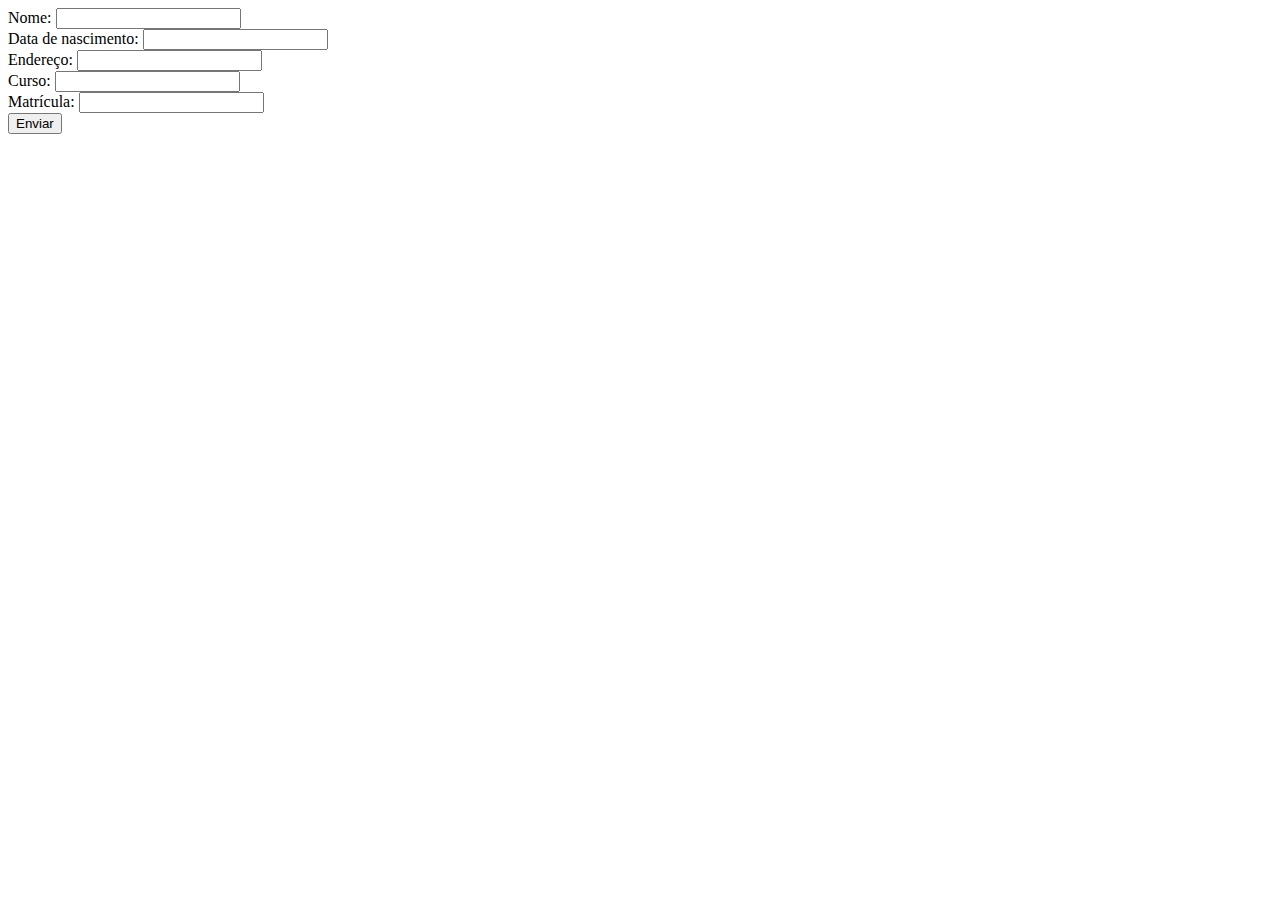
<file: Atividade-JSON-PHP/index.html>
<!DOCTYPE html>
<html lang="en">
  <head>
    <meta charset="UTF-8" />
    <meta http-equiv="X-UA-Compatible" content="IE=edge" />
    <meta name="viewport" content="width=device-width, initial-scale=1.0" />
    <title>Document</title>
  </head>
  <body>
    <form action="formulario.php" method="get">
      <div>
        <label for="name">Nome:</label>
        <input type="text" id="name" name="name" required />
      </div>

      <div>
        <label for="Dt-nasc">Data de nascimento:</label>
        <input type="text" id="Dt-nasc" name="Dt-nasc" required />
      </div>

      <div>
        <label for="address">Endereço:</label>
        <input type="text" id="address" name="address" required />
      </div>

      <div>
        <label for="course">Curso:</label>
        <input type="course" id="course" name="course" required />
      </div>

      <div>
        <label for="registration">Matrícula:</label>
        <input
          type="registration"
          id="registration"
          name="registration"
          required
        />
      </div>

      <input type="submit" value="Enviar" />
    </form>
  </body>
</html>
</file>
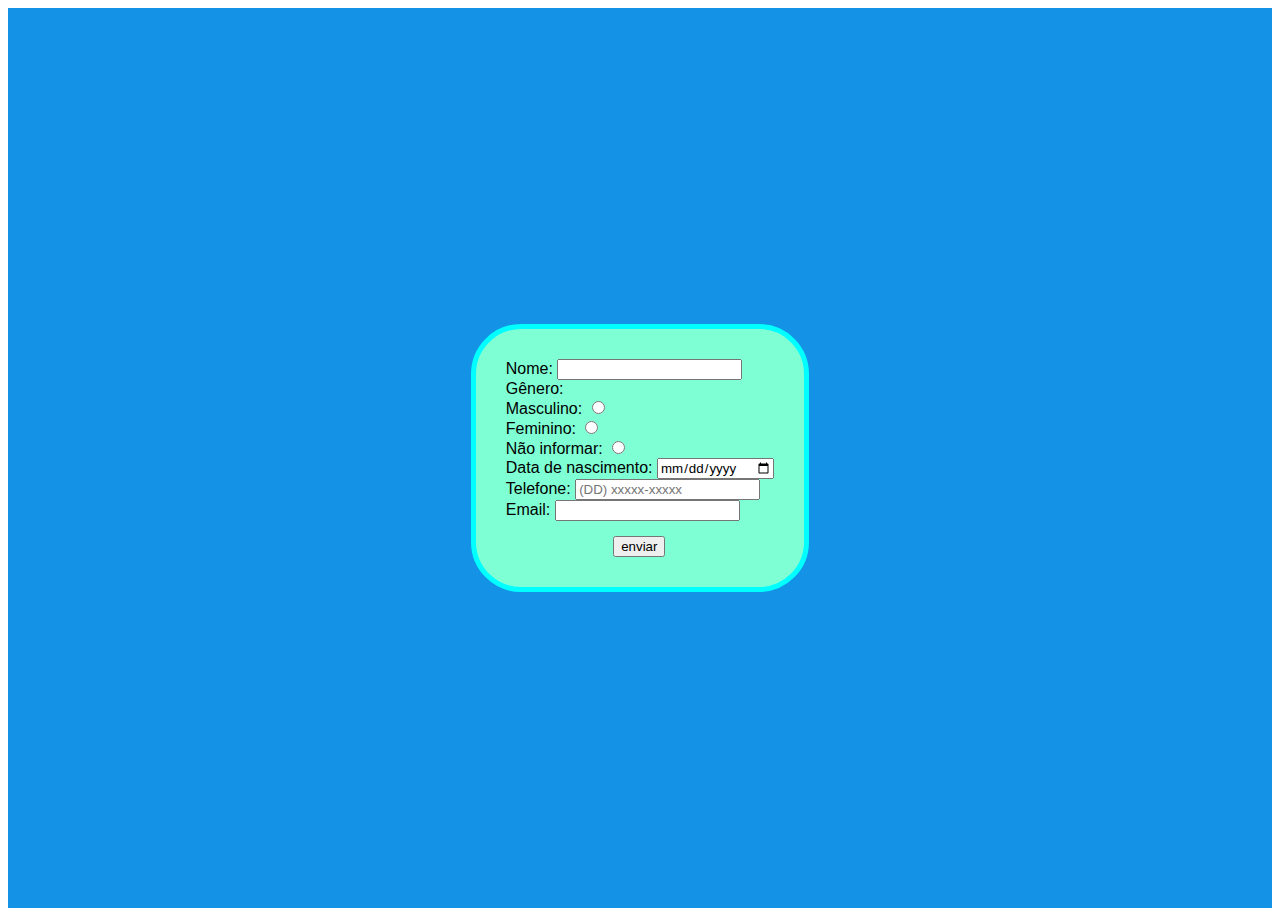
<file: Formulario-PHP-JSON/index.html>
<!DOCTYPE html>
<html lang="en">

<head>
  <meta charset="UTF-8">
  <meta http-equiv="X-UA-Compatible" content="IE=edge">
  <meta name="viewport" content="width=device-width, initial-scale=1.0">
  <title>Document</title>
</head>
<style>
  * {
    font-family: Arial, Helvetica, sans-serif;
  }

  .container {
    background-color: rgb(20, 146, 230);
    height: 100vh;
    display: flex;
    justify-content: center;
    align-items: center;


  }

  .secao {
    border: 5px solid aqua;
    border-radius: 50px;
    padding: 30px;
    background-color: aquamarine;

  }

  #btn {
    margin-top: 15px;
    margin-left: 40%;
  }

  table,
  tr,
  td {
    padding: 10px;
    text-align: center;
    border: 1px solid black;
    border-collapse: collapse;
  }
</style>

<body>
  <div class="container">
    <div class="secao">
      <form action="formulario.php" method="GET">
        <label for="InNome">Nome:</label>
        <input type="text" id="InNome" name="nome" required><br>
        <span>Gênero:</span><br>
        <label for="inMasculino">Masculino:</label>
        <input type="radio" name="genero" id="inMasculio" required value="Masculino"><br>
        <label for="inFeminino">Feminino:</label>
        <input type="radio" name="genero" id="inFeminino" required value="Feminino"><br>
        <label for="inNaoInformar">Não informar:</label>
        <input type="radio" name="genero" id="inNaoInformar" required value="Não informar"><br>
        <label for="inDataNascimento">Data de nascimento:</label>
        <input type="date" name="dataNascimento" id="inDataNascimento" required><br>
        <label for="inTelefone">Telefone:</label>
        <input type="tel" placeholder="(DD) xxxxx-xxxxx" required id="inTelefone" name="telefone"><br>
        <label for="inEmail">Email:</label>
        <input type="text" name="email" id="inEmail"><br>
        <input type="submit" value="enviar" id="btn">
      </form>
    </div>
  </div>
</body>

</html>
</file>
